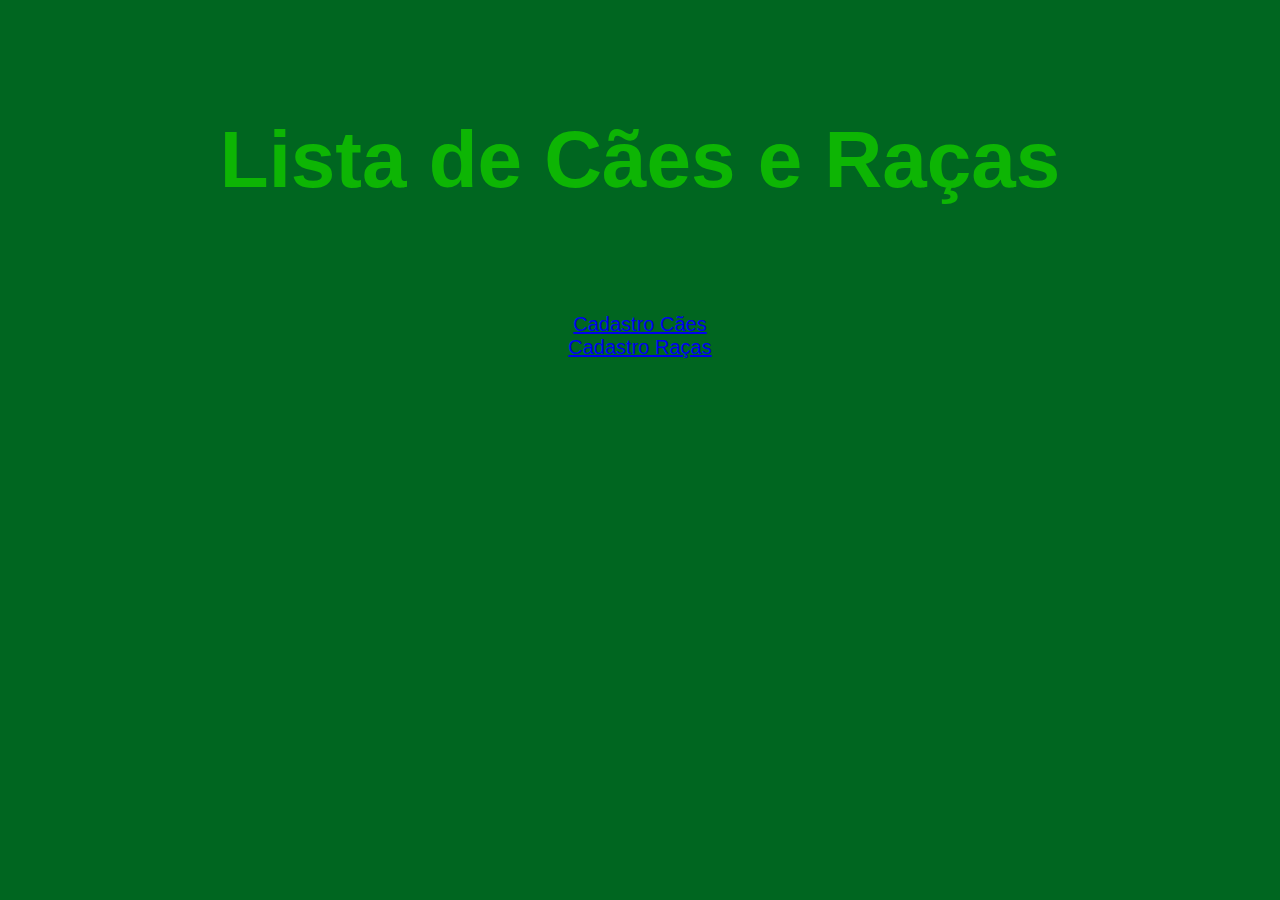
<file: index.html>
<!doctype html>

<html lang="pt-br">

<head>

<meta charset="utf-8">

<link href="style.css" rel="stylesheet">

<title>Listar e Cães e Raças</title>

</head>

<body>

	<h4>Lista de Cães e Raças</h4>


	<div id="link_caes">

		<a href="caes.html">Cadastro Cães</a><br />
	</div>


	<div id="link_racas">

		<a href="racas.html">Cadastro Raças</a><br />
	</div>

</body>

</html>
</file>
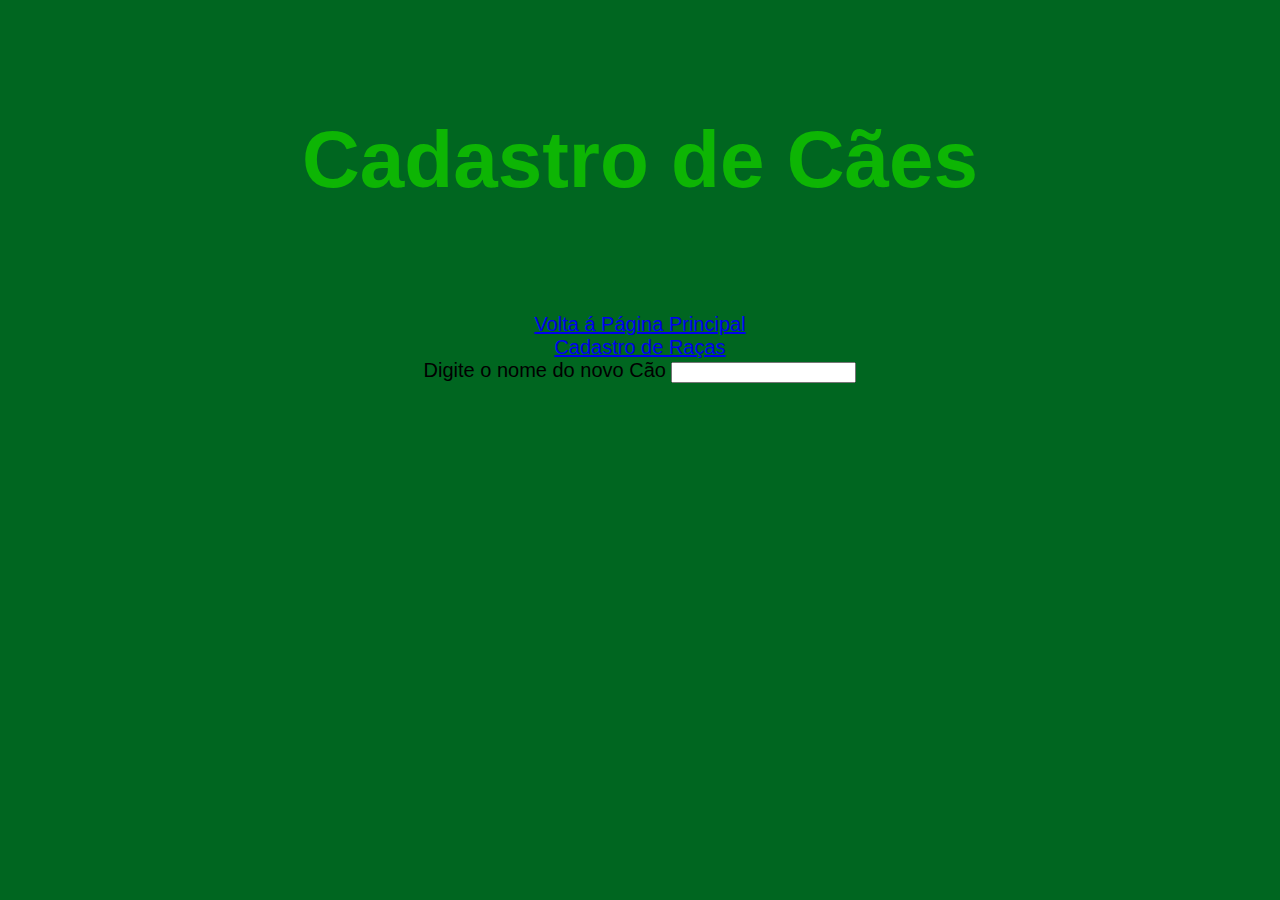
<file: caes.html>
<!doctype html>

<html lang="pt-br">

<head>

<meta charset="utf-8">

<link href="style.css" rel="stylesheet">

<title>Cadastro e lista De cães</title>

</head>

<body>

	<h4>Cadastro de Cães</h4>


	<div id="link_index">
		<a href="index.html">Volta á Página Principal</a><br />
	</div>


	<div id="link_racas">
		<a href="racas.html">Cadastro de Raças</a><br />
	</div>
	
	<from action="" method="">
		<label for="">Digite o nome do novo Cão</label>
		<input type="text" name="novoCao">
	</from>
	
</body>

</html>
</file>
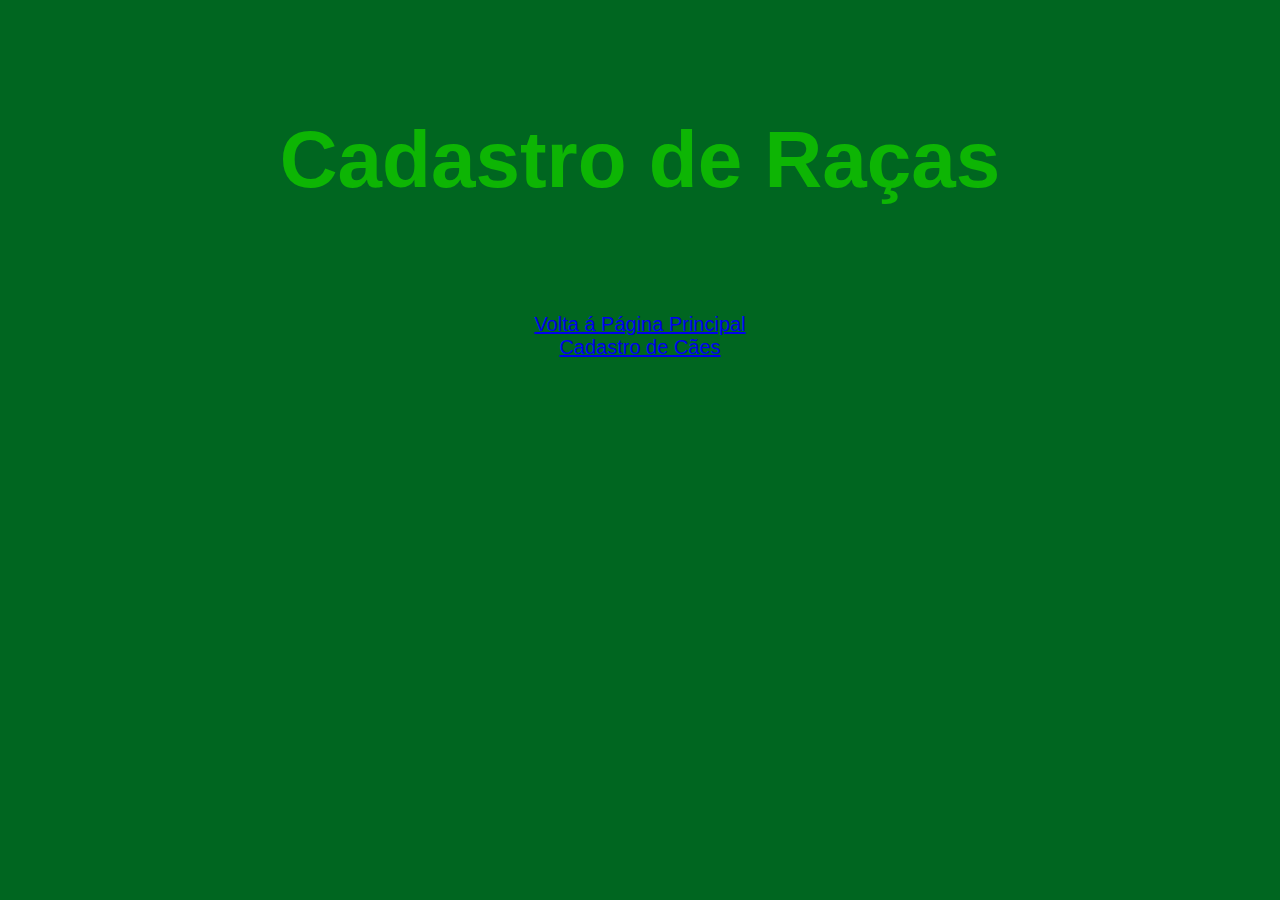
<file: racas.html>
<!doctype html>

<html lang="pt-br">

<head>

<meta charset="utf-8">

<link href="style.css" rel="stylesheet">

<title>Cadastro e lista de raças</title>

</head>

<body>

	<h4>Cadastro de Raças</h4>


	<div id="link_index">

		<a href="index.html">Volta á Página Principal</a><br />
	</div>


	<div id="link_caes">

		<a href="caes.html">Cadastro de Cães</a><br />
	</div>

</body>

</html>
</file>
<file: style.css>
html
{
	background-color: #006620
}
h4
{
    text-align: center;
    vertical-align:top;
    color:rgb(13, 181, 4);
    font-size: 80px;
    font-family: 'Gill Sans', 'Gill Sans MT', Calibri, 'Trebuchet MS', sans-serif;
    
 }
body
 {
    display: flex;
    align-items: center;
    justify-content: center;
    flex-direction: column;    
    font-size: 20px;
    font-family: 'Gill Sans', 'Gill Sans MT', Calibri, 'Trebuchet MS', sans-serif;
}
</file>
